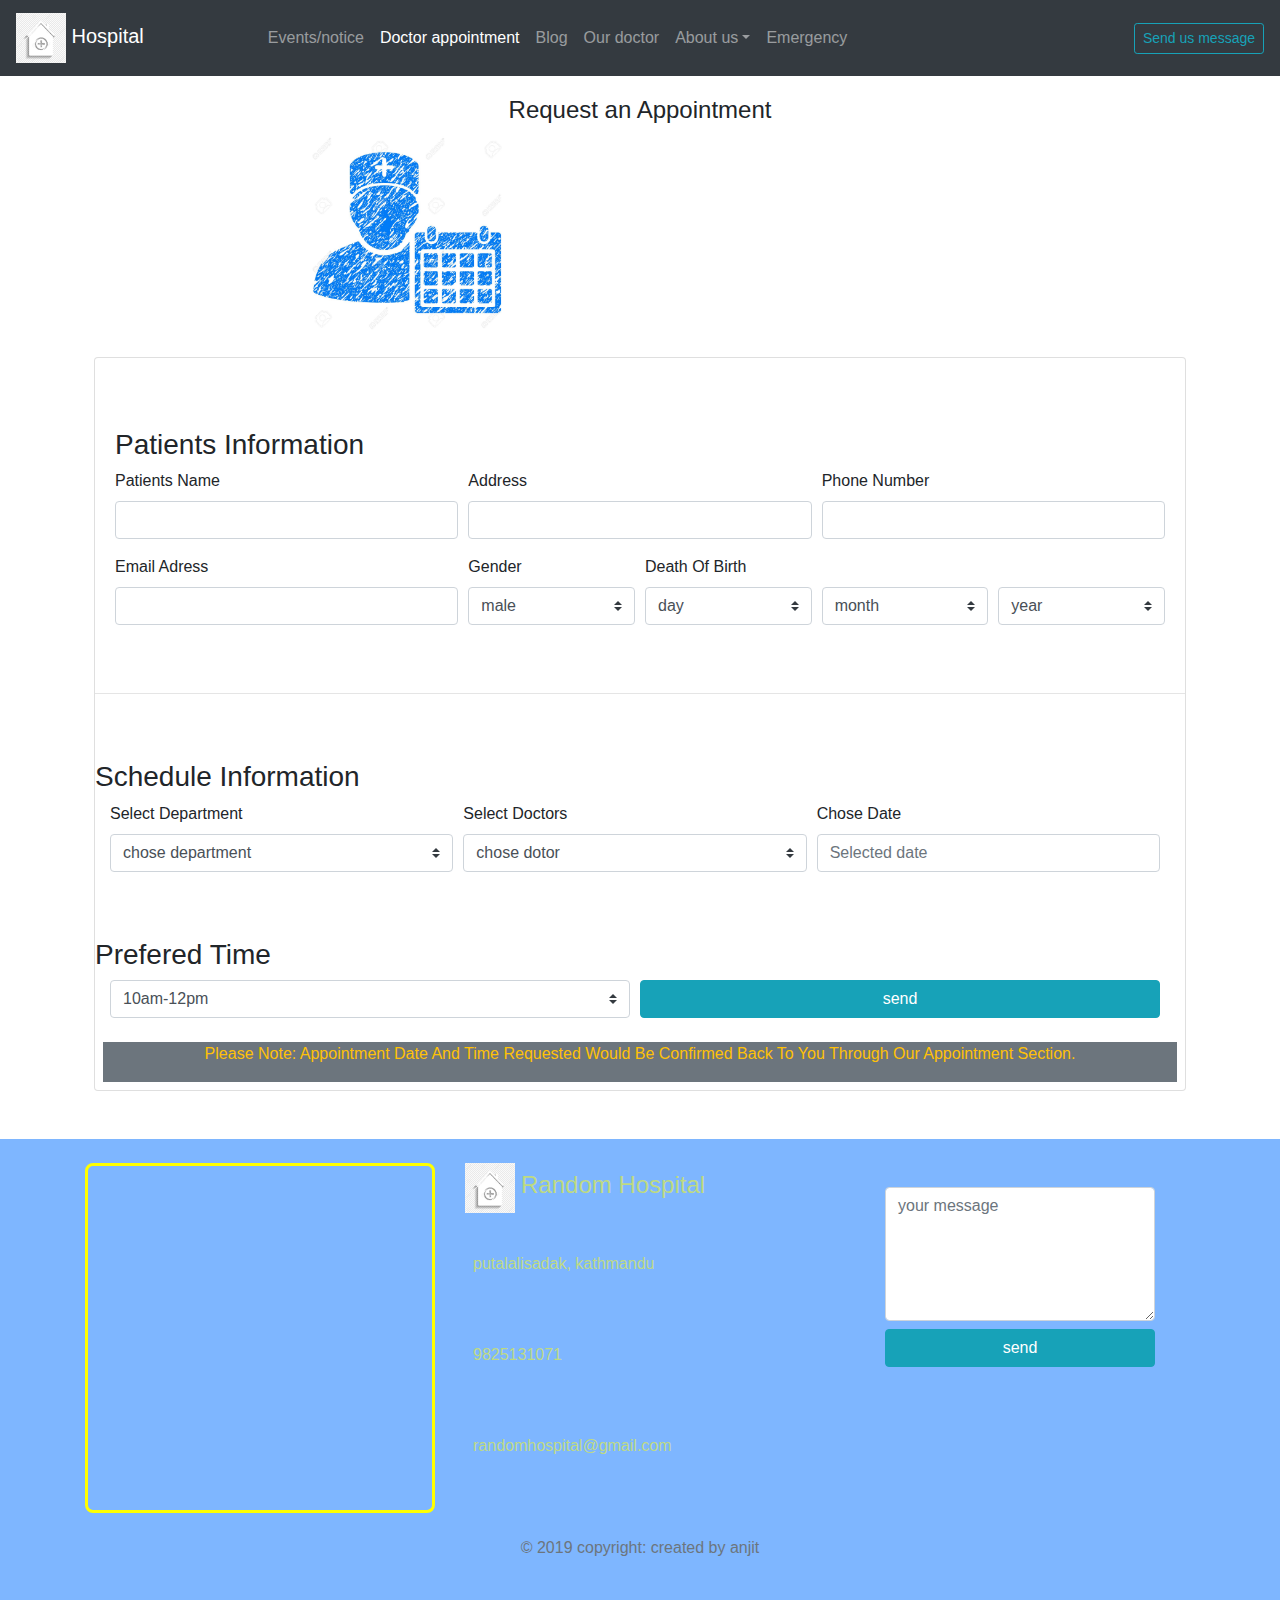
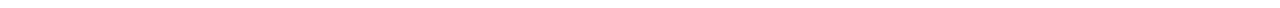
<file: appointeform.html>
<!DOCTYPE html>
<html>
<head>
  <meta charset="utf-8">
  <meta name="viewport" content="width=device-width, initial-scale=1.0">
  
	<title>hospital/appointement</title>
	<link rel="stylesheet" href="https://stackpath.bootstrapcdn.com/bootstrap/4.3.1/css/bootstrap.min.css" integrity="sha384-ggOyR0iXCbMQv3Xipma34MD+dH/1fQ784/j6cY/iJTQUOhcWr7x9JvoRxT2MZw1T" crossorigin="anonymous">
	<link rel="stylesheet" href="https://stackpath.bootstrapcdn.com/bootstrap/4.3.1/css/bootstrap.min.css" integrity="sha384-ggOyR0iXCbMQv3Xipma34MD+dH/1fQ784/j6cY/iJTQUOhcWr7x9JvoRxT2MZw1T" crossorigin="anonymous">
	<link rel="stylesheet" href="https://use.fontawesome.com/releases/v5.8.1/css/all.css" integrity="sha384-50oBUHEmvpQ+1lW4y57PTFmhCaXp0ML5d60M1M7uH2+nqUivzIebhndOJK28anvf" crossorigin="anonymous">
</head>



<style>
	html{
  scroll-behavior: smooth;

}


	.app{
		width: 200px;
		height: auto;
		align-content: center;
		margin-left: 20%;

	}
	h3{
		margin-top: 50px;
	}


.scrollup{
  position: fixed;
  top: 90%;
  left: 95%;
}

	.fas , .fab{
  font-size: 50px;
  
}
	footer{
  background-color: #7EB6FF ;
  color: rgba(255,255,0,0.5);

}
iframe{
  border: 3px solid rgb(255,255,0);
  border-radius: 8px;
}
@media(min-width: 800px){

  .navbar-nav{
  margin-left: 100px;
}
}
/*navbar*/
.modal-body, .modal-header, .modal-footer{
 background-color: #7EB6FF ;
 color: rgba(255,255,0,0.5);
}
/*for the nav*/
nav li:hover{
  font-size: 1rem;
  font-weight: bold;
  color: blue;}



	@media (max-width: 1200px){

 .scrollup{
  position: fixed;
  top: 90%;
  left: 93%;
}

	}
@media (max-width: 1200px){
  iframe{
    width: 300px;
  }}
@media (max-width:720px){

  .scrollup{
  position: fixed;
  top: 90%;
  left: 90%;
}
html{
  scroll-behavior: smooth;

}
  
  }
</style>
<body>
<header id="nagavation">  
  <nav class="navbar navbar-dark bg-dark navbar-expand-lg fixed-top" >
    <a href="index.html " class="navbar-brand">
      <img src="logo.jpg" class="" width="50" height="50" alt="">
    Hospital</a>
    <button class="navbar-toggler" data-toggle="collapse" data-target="#mainnav">
      <span class="navbar-toggler-icon"></span>

    </button>
    <div class="navbar-collapse collapse" id="mainnav">
      <ul class="navbar-nav ">
        <li class="nav-item">
          <a href="index.html " class="nav-link" target="_top">Events/notice</a>


        </li>
        <li class="nav-item">
          <a href="appointeform.html " class="nav-link active" target="_top">Doctor appointment</a>
        </li>
        <li class="nav-item">
          <a href="index.html" class="nav-link" target="_top">Blog</a>
        </li>
        <li class="nav-item">
          <a href="doctorinfo.html" class="nav-link" target="_top">Our doctor</a>
        </li>
        <li class="nav-item">
          <!-- dropdown list for the about us -->
          <a href=" " class="nav-link dropdown-toggle" data-toggle="dropdown" role="button">About us</a>
          <div class="dropdown-menu dropdown-menu-right">
            <a href="index.html " class="dropdown-item" target="_top">introduction</a>
            <a href="diseasetopics.html" class="dropdown-item" target="_top">services</a>
            <a href="index.html " class="dropdown-item" target="_top">message from chairperson</a>
            <a href="index.html " class="dropdown-item" target="_top">our objectives</a>
            
          </div>
        </li>
        <li class="nav-item">
          <a href="#Emergency" class="btn-link nav-link" data-toggle="modal">Emergency</a>
                 </li>
      </ul>
      <button class="btn btn-outline-info btn-sm d-sm-block ml-lg-auto" data-toggle="modal" data-target="#ModalExample">Send us message</button>
      
    </div>
     
    
  </nav>
  
  <div id="ModalExample" class="modal fade">
    <div class="modal-dialog-centered modal-dialog">
        <div class="modal-content">
           
            <div class="modal-body">
                <form role="form" method="POST" action="">
                    <input type="hidden" name="_token" value="">
                    <div class="form-group">
                        <div>
                            <input type="text" class="form-control" name="name" value="" placeholder="YOUR NAME" required="">
                        </div>
                    </div>
                    
                    <div class="form-group">
                        <textarea class="form-control" rows="4" placeholder="YOUR MESSAGE" required=""></textarea>
                    </div>
                    <div class="d-flex justify-content-center">
            <button class="btn  btn-block btn-info" type="submit">send</button>
          </div>
                </form>
            </div>
            <!-- <div class="modal-footer text-xs-center">
                Don't have an account? <a href="/auth/register">Sign up »</a>
            </div> -->
        </div><!-- /.modal-content -->
    </div><!-- /.modal-dialog -->
</div>
  <!-- modal pop up for the emergency -->
  <div class="modal" tabindex="-1" role="dialog" id="Emergency">
    <div class="modal-dialog modal-dialog-centered" role="document">
      <div class="modal-content">
        <div class="modal-header">
          <h5 class="modal-title"> FOR EMERGENCY</h5>
            <button type="button" class="close" data-dismiss="modal" aria-label="Close">
                            <span aria-hidden="true">&times;</span>
                        </button>
                  
        </div>
        <div class="modal-body">
          <div class="container-fluid">
            <div class="row">
              <div class="col-md-4">
                <i class="fas fa-user-astronaut align-items-center"></i>
                <p>0142423<br>01434342</p>

                

                
              </div>
              <div class="col-md-4 ml-auto">
                <i class="fas fa-ambulance"></i>
                <p>9803111111<br>9803222222</p>
                
              </div>
              
            </div>
            
          </div>
                  
        </div>
        <div class="modal-footer">
                     <button type="button" class="btn btn-info" data-dismiss="modal">Close</button>
        </div>        
                
      </div>
              
    </div>
            
  </div>
  <div class="py-5">
    
  </div>



</div>
     <div class="scrollup">
    <a href="#nagavation" class="btn-link" ><span class="mx-md-3 mx"><i class="fas fa-caret-square-up"></i></span></a>
  </div>

	<div class="container">
	   <h4 class="text-center">Request an Appointment</h4>
	   <img src="appoint.jpg"  class="img-fluid app">
	</div>
	<section class="container text-capitalize py-4 px-4">
	  <div class="card">
	    <div class="card-body mb-3">
		     <h3>patients information</h3>
		     <form method="post" action="" class="">
			 <div class="form-row" class="">
				<div class="form-group col-md-4 ">
					<label for="name">patients name</label>
					<input type="text" name="" class="form-control" id="name" required="">

					
				</div>
				<div class="form-group col-md-4">
					<label for="adress">address</label>
					<input type="text" name="" class="form-control" required="">
				</div>	
	            
					<div class="form-group col-md-4">
							<label for="phone">phone number</label>
							<input type="text" name="" id="phone" class="form-control" required="">
							
					
					</div>

					
				</div>
				<div class="form-row">
					<div class="form-group col-md-4">
						<label for="email">email adress</label>
						<input type="email" name="" id="email" class="form-control">
						
					</div>
					<div class="form-group col-md-2">
						<label for="gender" class="custom-select-label">gender</label>
						<select class="custom-select" id="gender">
                                <option selected>male</option>
                                <option value="1">female</option>
                                <option value="2">other</option>
                                
                        </select>
					</div>
					<div class="form-group col-md-2">
						<label for="day" class="custom-select-label">death of birth</label>
						<select class="custom-select " id="day">
                                <option selected>day</option>
                                <option value="1">1</option>
                                <option value="2">2</option>
                                <option value="3">3</option>
                                <option value="4">4</option>
                                <option value="5">5</option>
                                <option value="6">6</option>
                                <option value="7">7</option>
                                <option value="8">8</option>
                                
                        </select>
                        
					</div>
					<div class="form-group col-md-2 mt-0 mt-md-2">
						<label></label>
						<select class="custom-select " id="day">
                                <option selected>month</option>
                                <option value="1">1</option>
                                <option value="2">2</option>
                                <option value="3">3</option>
                                <option value="4">4</option>
                                <option value="5">5</option>
                                <option value="6">6</option>
                                <option value="7">7</option>
                                <option value="8">8</option>
                                
                        </select>
                        
					</div>
					<div class="form-group col-md-2 mt-0 mt-md-2">
						<label></label>
						<select class="custom-select " id="day">
                                <option selected>year</option>
                                <option value="1">2019</option>
                                <option value="2">2018</option>
                                <option value="3">2017</option>
                                <option value="4">2016</option>
                                <option value="5">2015</option>
                                <option value="6">2014</option>
                                <option value="7">2013</option>
                                <option value="8">2012</option>
                                
                        </select>
                        
					</div>
					
				</div>
				
			</div>
			<hr>
			<h3>schedule information</h3>
			<div class="form-row container">
				<div class="form-group col-md-4">
					<label for="department">select department</label>
					<select class="custom-select" id="department">
						<option selected>chose department</option>
                         <option value="1">neurology</option>
                          <option value="2">ent</option>
                          <option value="3">eye care</option>
                          <option value="4">dentiest</option>
                          <option value="5">puomonology</option>
                          <option value="6">obesterics</option>
                          <option value="7">seurgeon</option>
                          <option value="8">physicans</option>
						
					</select>
					
				</div>
				<div class="form-group col-md-4">
					<label for="doct">select doctors</label>
					<select class="custom-select" id="doct">
						<option selected>chose dotor</option>
                         <option value="1">dr. nagma</option>
                          <option value="2">dr. reskey</option>
                          <option value="3">dr. dependra</option>
                          <option value="4">dr. anupama</option>
                          <option value="5">dr. rajendra</option>
                          <option value="6">dr. deepak</option>
                          <option value="7">dr. rajaram</option>
                          <option value="8">dr.rameshwor</option>
						
					</select>
					
				</div>
				<div class="form-group col-md-4 container">
				
		            <div class="md-form">
		            	<label for="date">chose date</label>
                         <input placeholder="Selected date" type="text" id="date" class="form-control datepicker">
                    </div>
				</div>
				
			</div>
			

			
			<h3>prefered time</h3>
			<div class="form-row container">
				<div class="form-group col-md-6">
					<select class="custom-select">
						<option selected>10am-12pm</option>
                         <option value="1">12pm-2pm</option>
                          <option value="2">2pm-4pm</option>
                          <option value="3">4pm-6pm</option>
						
					</select>
				
					
				</div>
				<div class="col-md-6"><button class="btn btn-block btn-info">send</button></div>
				
			</div>
			<div class="form-group bg-secondary m-2">
				<p class="text-center text-warning">Please Note: Appointment date and time requested would be confirmed back to you through our appointment section. </p>
			</div>
			

		</form>
	 </div>
	 </div>	
		
	</section>
	<footer class="my-2 mt-4 p-4" data-aos="fade-up">
  <div class="container">
    <div class="row">
       <div class="col-lg-4 d-none d-lg-inline">
        <iframe src="https://www.google.com/maps/embed?pb=!1m18!1m12!1m3!1d3532.43728830109!2d85.32095551453826!3d27.703781732256655!2m3!1f0!2f0!3f0!3m2!1i1024!2i768!4f13.1!3m3!1m2!1s0x39eb19a86d92de5f%3A0xd6a23381c4e35c7e!2sKantipur+City+College!5e0!3m2!1sen!2snp!4v1556285084513!5m2!1sen!2snp" width="350" height="350" frameborder="0"  allowfullscreen ></iframe> 
        
      </div>
      <div class="col-sm-6 col-lg-4 ">
        <img src="logo.jpg" class="float-left" width="50" height="50" alt="">
        <h4 class="p-2 ml-5">Random Hospital</h4>
        <p class=""><i class="fas fa-map-marked-alt"></i> <span class="text-center ml-2 add">putalalisadak, kathmandu</span></p>
        <p class=""><i class="fas fa-mobile-alt"></i><span class="text-center ml-2"> 9825131071</span></p>
        <p class=""><i class="fas fa-envelope-square"></i><span class="text-center ml-2">randomhospital@gmail.com</span></p>


        
      </div>
      <div class="col-sm-6 col-lg-4">
        <form class="form-group p-md-4 pd-2 ml-lg-3 mr-sm-3" method="post" action=">
          <input type="text" name="" placeholder="NAME" class="form-control mb-2" required="">
          <textarea rows="5" class="form-control mb-2" placeholder="your message" required=""></textarea>
          <div class="d-flex justify-content-center">
            <button class="btn  btn-block btn-info" type="submit">send</button>
          </div>  
        </form>
              <div class="ml-sm-5">
        <a href="www.facebook.com"><span class="mx-md-3 mx"><i class="fab fa-facebook-f "></i></span></a>
                <a href="www.linked.com" ><span class="mx-md-2"><i class="fab fa-linkedin"></i></span></a>
                <a href="www.reddit.com"><span class="mx-md-3 mx"><i class="fab fa-reddit-square "></i></span></a>
        </div>
      </div>
      
    </div>
    <div class="footer-copyright text-center text-muted py-3"> © 2019 copyright: created by anjit</div>
    
    
  </div>
  
</footer>
	











<script src="https://code.jquery.com/jquery-3.3.1.slim.min.js" integrity="sha384-q8i/X+965DzO0rT7abK41JStQIAqVgRVzpbzo5smXKp4YfRvH+8abtTE1Pi6jizo" crossorigin="anonymous"></script>
<script src="https://cdnjs.cloudflare.com/ajax/libs/popper.js/1.14.7/umd/popper.min.js" integrity="sha384-UO2eT0CpHqdSJQ6hJty5KVphtPhzWj9WO1clHTMGa3JDZwrnQq4sF86dIHNDz0W1" crossorigin="anonymous"></script>
<script src="https://stackpath.bootstrapcdn.com/bootstrap/4.3.1/js/bootstrap.min.js" integrity="sha384-JjSmVgyd0p3pXB1rRibZUAYoIIy6OrQ6VrjIEaFf/nJGzIxFDsf4x0xIM+B07jRM" crossorigin="anonymous"></script>
<script >
	// Data Picker Initialization
$('.datepicker').pickadate();
</script>

</body>
</html>
</file>
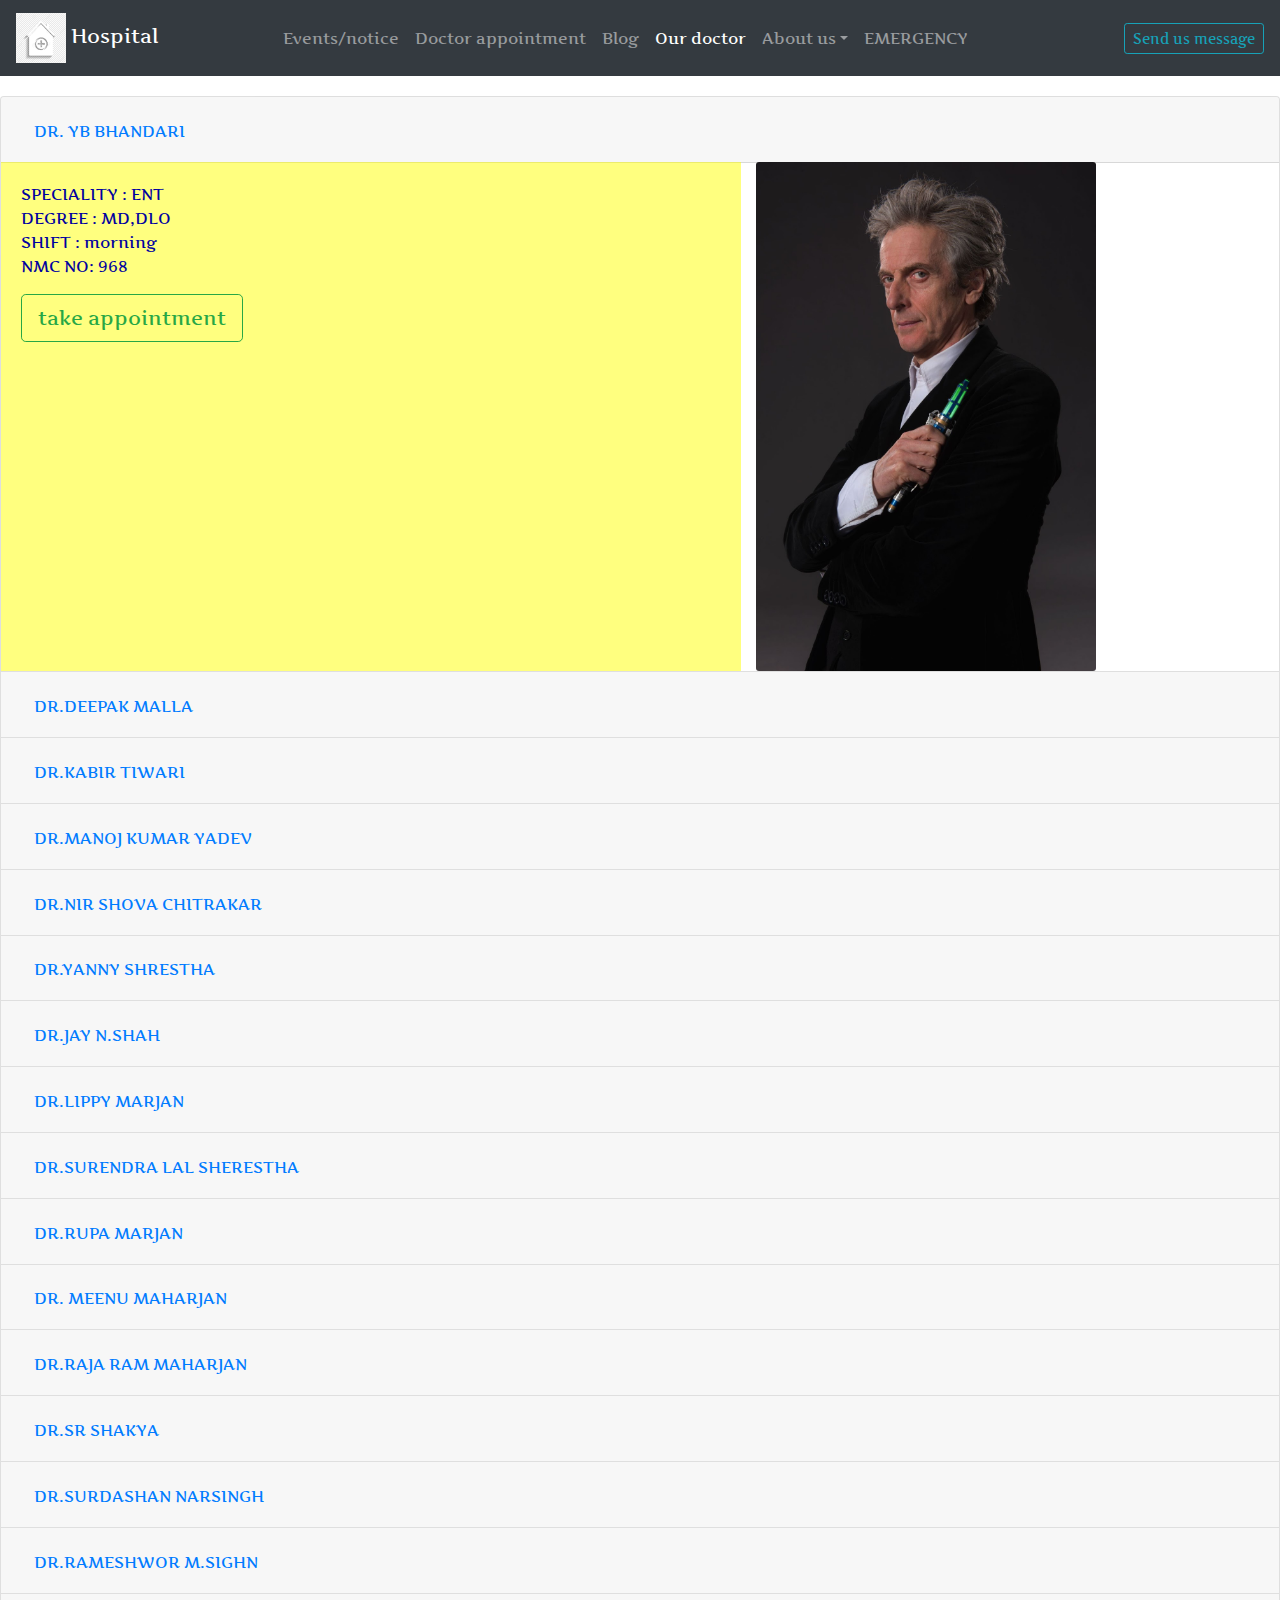
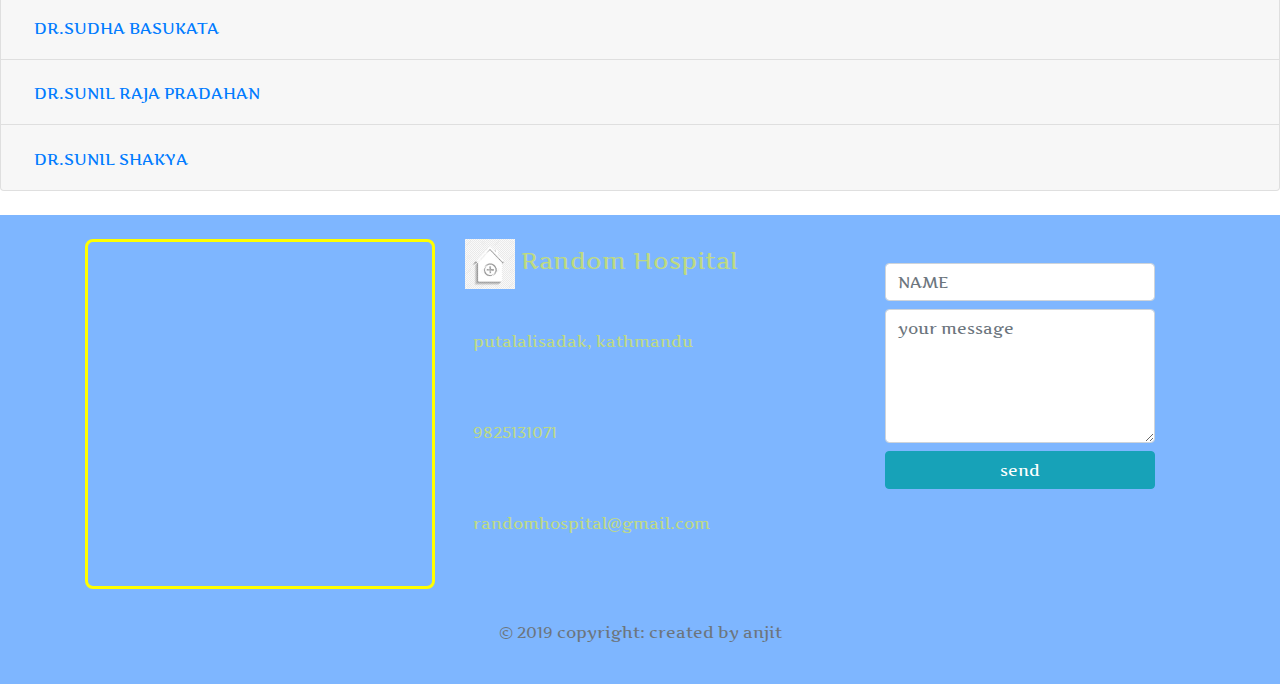
<file: doctorinfo.html>
<!DOCTYPE html>
<html>
<head>
	<meta charset="utf-8">
	<meta name="viewport" content="width=device-width, initial-scale=1.0">
	<title>doctorinfo</title>
	<link rel="stylesheet" href="https://stackpath.bootstrapcdn.com/bootstrap/4.3.1/css/bootstrap.min.css" integrity="sha384-ggOyR0iXCbMQv3Xipma34MD+dH/1fQ784/j6cY/iJTQUOhcWr7x9JvoRxT2MZw1T" crossorigin="anonymous">
	<link rel="stylesheet" type="text/css" href="doctorinfo.css">
	<link rel="stylesheet" href="https://use.fontawesome.com/releases/v5.8.1/css/all.css" integrity="sha384-50oBUHEmvpQ+1lW4y57PTFmhCaXp0ML5d60M1M7uH2+nqUivzIebhndOJK28anvf" crossorigin="anonymous">
	<!-- <link rel="stylesheet" type="text/css" href="aos.scss">
	 <link rel="stylesheet" href="https://unpkg.com/aos@next/dist/aos.css" /> -->
</head>
<body>
	<!-- scroll up icon -->
	<header id="nagavation">	
	<nav class="navbar navbar-dark bg-dark navbar-expand-lg  fixed-top">
		<a href="index.html " class="navbar-brand">
			<img src="logo.jpg" class="" width="50" height="50" alt="">
		Hospital</a>
		<button class="navbar-toggler" data-toggle="collapse" data-target="#mainnav">
			<span class="navbar-toggler-icon"></span>

		</button>
		<div class="navbar-collapse collapse" id="mainnav">
			<ul class="navbar-nav">
			 
				<li class="nav-item">
					<a href="index.html " class="nav-link" target="_top">Events/notice</a>


				</li>
				<li class="nav-item">
					<a href="appointeform.html " class="nav-link" target="_top">Doctor appointment</a>
				</li>
				<li class="nav-item">
					<a href="index.html" class="nav-link" target="_top">Blog</a>
				</li>
				<li class="nav-item">
					<a href="" class="nav-link active" target="_top">Our doctor</a>
				</li>
				<li class="nav-item">
					<!-- dropdown list for the about us -->
					<a href=" " class="nav-link dropdown-toggle " data-toggle="dropdown" role="button">About us</a>
					<div class="dropdown-menu dropdown-menu-right">
						<a href="index.html " class="dropdown-item" target="_top">introduction</a>
						<a href="diseasetopics.html" class="dropdown-item" target="_top">services</a>
						<a href="index.html " class="dropdown-item" target="_top">message from chairperson</a>
						<a href="index.html " class="dropdown-item" target="_top">our objectives</a>
						
					</div>
				</li>
				<li class="nav-item">
					<a href="#Emergency" class="btn-link nav-link" data-toggle="modal">Emergency</a>
                 </li>
                
			</ul>
			<button class="btn btn-outline-info btn-sm d-sm-block ml-lg-auto" data-toggle="modal" data-target="#ModalExample">Send us message</button>
			
		</div>
		 <div class="scrollup">
	 	<a href="#nagavation" class="btn-link" ><span class="mx-md-3 mx"><i class="fas fa-caret-square-up"></i></span></a>
	</div>
		
	</nav>
	
	<div id="ModalExample" class="modal fade">
    <div class="modal-dialog-centered modal-dialog">
        <div class="modal-content">
           
            <div class="modal-body">
                <form role="form" method="POST" action="">
                    <input type="hidden" name="_token" value="">
                    <div class="form-group">
                        <div>
                            <input type="text" class="form-control" name="name" value="" placeholder="YOUR NAME" required="">
                        </div>
                    </div>
                    
                    <div class="form-group">
                        <textarea class="form-control" rows="4" placeholder="YOUR MESSAGE" required=""></textarea>
                    </div>
                    <div class="d-flex justify-content-center">
						<button class="btn  btn-block btn-info" type="submit">send</button>
					</div>
                </form>
            </div>
            <!-- <div class="modal-footer text-xs-center">
                Don't have an account? <a href="/auth/register">Sign up »</a>
            </div> -->
        </div><!-- /.modal-content -->
    </div><!-- /.modal-dialog -->
</div>
	<!-- modal pop up for the emergency -->
	<div class="modal" tabindex="-1" role="dialog" id="Emergency">
		<div class="modal-dialog modal-dialog-centered" role="document">
			<div class="modal-content">
				<div class="modal-header">
					<h5 class="modal-title"> FOR EMERGENCY</h5>
						<button type="button" class="close" data-dismiss="modal" aria-label="Close">
                            <span aria-hidden="true">&times;</span>
                        </button>
									
				</div>
				<div class="modal-body">
				  <div class="container-fluid">
				  	<div class="row">
				  		<div class="col-md-4">
				  			<i class="fas fa-user-astronaut align-items-center"></i>
				  			<p>0142423<br>01434342</p>

				  			

				  			
				  		</div>
				  		<div class="col-md-4 ml-auto">
				  			<i class="fas fa-ambulance"></i>
				  			<p>9803111111<br>9803222222</p>
				  			
				  		</div>
				  		
				  	</div>
				  	
				  </div>
									
				</div>
				<div class="modal-footer">
                     <button type="button" class="btn btn-info" data-dismiss="modal">Close</button>
				</div>				
								
			</div>
							
		</div>
						
	</div>
	<div class="py-5">
		
	</div>








	
	
	
  <div class="accordion" id="doctorinfo" data-aos="fade-up">
	<div class="card">
		<div class="card-header" id="ENTTITLE">
			<h2 class="mb-0">
				<button class="btn btn-link" data-toggle="collapse" data-target="#ENT">DR. YB BHANDARI</button>

			</h2>
			
		</div>
		<div id="ENT" class="collapse show container row" data-parent="#doctorinfo">
			<div class="card-body col-md-8">
				<p class=" card-text">SPECIALITY : ENT <br> DEGREE : MD,DLO <br> SHIFT : morning<br> NMC NO: 968</p>
				<a class="btn btn-lg btn-outline-success" href="E:\hospital\appointeform.html">take appointment</a>
				
			</div>
			<div class="col-md-4">
				  <img src="doctor info/image1.jpg" class="card-img img-fluid diseaseimg" alt="its a picture of dr.yb bhandari">
			</div>
			
		</div>
		
	</div>
	<div class="card">
		<div class="card-header" id="diabetesTITLE">
			<h2 class="mb-0">
				<button class="btn btn-link" data-toggle="collapse" data-target="#diabetes">dr.deepak malla</button>
			</h2>
			
		</div>
		<div id="diabetes" class="collapse container row" data-parent="#doctorinfo">
			<div class="card-body col-md-8">
				<p class=" card-text">SPECIALITY : diabetes and thyroid<br> DEGREE : MD internal medicine,MBBS<br> SHIFT :morning <br> NMC NO: 5356</p>
				<a class="btn btn-lg btn-outline-success" href="appointeform.html">take appointment</a>
				
			</div>
			<div class="col-md-4">
				  <img src="doctor info/img2.jpeg" class="card-img img-fluid diseaseimg" alt="its a picture of dr.deepak malla">
			</div>
			
		</div>
	</div>	
	<div class="card">
		<div class="card-header" id="thyroidTITLE">
			<h2 class="mb-0">
				<button class="btn btn-link" data-toggle="collapse" data-target="#thyroid">dr.kabir tiwari</button>
			</h2>
			
		</div>
		<div id="thyroid" class="collapse container row" data-parent="#doctorinfo">
			<div class="card-body col-md-8">
				<p class=" card-text">SPECIALITY : surgeon<br> DEGREE : MBBS, MS<br> SHIFT : morning<br> NMC NO: 5482</p>
				<a class="btn btn-lg btn-outline-success" href="appointeform.html">take appointment</a>
				
			</div>
			<div class="col-md-4">
				  <img src="doctor info/img3.jpg" class="card-img img-fluid diseaseimg" alt="its a picture of dr.kabri tiwari">
			</div>
			
		</div>
		
	</div>
	<div class="card">
		<div class="card-header" id="surgeonTITLE">
			<h2 class="mb-0">
				<button class="btn btn-link" data-toggle="collapse" data-target="#surgeon">dr.manoj kumar yadev</button>
			</h2>
			
		</div>
		<div id="surgeon" class="collapse container row" data-parent="#doctorinfo">
			<div class="card-body col-md-8" >
				<p class="card-text">SPECIALITY : orthopedics<br> DEGREE : MBBS,MS<br> SHIFT : morning<br> NMC NO: 12102</p>
				<a class="btn btn-lg btn-outline-success" href="appointeform.html">take appointment</a>
				
			</div>
			<div class="col-md-4">
				  <img src="doctor info/img4.jpg" class="card-img img-fluid diseaseimg" alt="its a picture of dr.manoj yadev">
			</div>
			
		</div>
	</div>	
	<div class="card">
		<div class="card-header" id="orthopedicsTITLE">
			<h2 class="mb-0">
				<button class="btn btn-link" data-toggle="collapse" data-target="#orthopedics">dr.nir shova chitrakar</button>
			</h2>
			
		</div>
		<div id="orthopedics" class="collapse container row" data-parent="#doctorinfo">
			<div class="card-body col-md-8">
				<p class=" card-text">SPECIALITY : gyanelogist and obsterician<br> DEGREE : MD,MBBS,DGO<br> SHIFT : morning<br> NMC NO: 1932</p>
				<a class="btn btn-lg btn-outline-success" href="appointeform.html">take appointment</a>
				
			</div>
			<div class="col-md-4">
				  <img src="doctor info/img5.jpg" class="card-img img-fluid diseaseimg" alt="its a picture of dr.nir shova">
			</div>
			
		</div>
	</div>	
	<div class="card">
		<div class="card-header" id="gyanelogistTITLE">
			<h2 class="mb-0">
				<button class="btn btn-link" data-toggle="collapse" data-target="#gyanelogis">dr.yanny shrestha</button>
			</h2>
			
		</div>
		<div id="gyanelogis" class="collapse container row" data-parent="#doctorinfo">
			<div class="card-body col-md-8">
				<p class=" card-text">SPECIALITY : dental <br> DEGREE : BDS<br> SHIFT : morning<br> NMC NO: 6027</p>
				<a class="btn btn-lg btn-outline-success" href="appointeform.html ">take appointment</a>
				
			</div>
			<div class="col-md-4">
				  <img src="doctor info/img6.jpg" class="card-img img-fluid diseaseimg" alt="its a picture of dr.yanny shrestha">
			</div>
			
		</div>
	</div>	
	<div class="card">
		<div class="card-header" id="obstericianTITLE">
			<h2 class="mb-0">
				<button class="btn btn-link" data-toggle="collapse" data-target="#obsterician">dr.jay n.shah</button>
			</h2>
			
		</div>
		<div id="obsterician" class="collapse container row" data-parent="#doctorinfo">
			<div class="card-body col-md-8">
				<p class=" card-text">SPECIALITY : surgeon<br> DEGREE : MBBS,M.S<br> SHIFT : day<br> NMC NO: 2047</p>
				<a class="btn btn-lg btn-outline-success" href="appointeform.html">take appointment</a>
				
			</div>
			<div class="col-md-4">
				  <img src="doctor info/img7.jpg" class="card-img img-fluid diseaseimg" alt="its a picture of dr.jay n.shah">
			</div>
			
		</div>
	</div>	
	<div class="card">
		<div class="card-header" id="dentalTITLE">
			<h2 class="mb-0">
				<button class="btn btn-link" data-toggle="collapse" data-target="#dental">dr.lippy marjan</button>
			</h2>
			
		</div>
		<div id="dental" class="collapse container row" data-parent="#doctorinfo">
			<div class="card-body col-md-8">
				<p class="card-text">SPECIALITY : dental<br> DEGREE : BDS<br> SHIFT : day<br> NMC NO: 23194</p>
				<a class="btn btn-lg btn-outline-success" href="appointeform.html">take appointment</a>
				
			</div>
			<div class="col-md-4">
				  <img src="doctor info/img8.jpg" class="card-img img-fluid diseaseimg" alt="its a picture of dr.lippy maharjan">
			</div>
			
		</div>
	</div>	
	<div class="card">
		<div class="card-header" id="consulantTITLE">
			<h2 class="mb-0">
				<button class="btn btn-link" data-toggle="collapse" data-target="#consulant" >dr.surendra lal sherestha</button>
			</h2>
			
		</div>
		<div id="consulant" class="collapse container row" data-parent="#doctorinfo">
			<div class="card-body col-md-8">
				<p class=" card-text">SPECIALITY : diabetes and thyroid<br> DEGREE : MBBS, MD INTERNAL MEDICINE<br> SHIFT : day<br> NMC NO: 31033</p>
				<a class="btn btn-lg btn-outline-success" href="appointeform.html">take appointment</a>
				
			</div>
			<div class="col-md-4">
				  <img src="doctor info/img9.jpg" class="card-img img-fluid diseaseimg" alt="surendra lal sherestha">
			</div>
			
		</div>
	</div>	
	<div class="card">
		<div class="card-header" id="physianTITLE">
			<h2 class="mb-0">
				<button class="btn btn-link" data-toggle="collapse" data-target="#physian" >dr.rupa marjan</button>
			</h2>
			
		</div>
		<div id="physian" class="collapse container row" data-parent="#doctorinfo">
			<div class="card-body col-md-8">
				<p class="card-text">SPECIALITY : ENT <br> DEGREE : MBBS,MS<br> SHIFT : day<br> NMC NO: 4133</p>
				<a class="btn btn-lg btn-outline-success" href="appointeform.html">take appointment</a>
				
			</div>
			<div class="col-md-4">
				  <img src="doctor info/img10.jpg" class="card-img img-fluid diseaseimg" alt="its a picture of rupa maharjan">
			</div>
			
		</div>
	</div>	
	<div class="card">
		<div class="card-header" id="neuroTITLE">
			<h2 class="mb-0">
				<button class="btn btn-link" data-toggle="collapse" data-target="#neuro">dr. meenu maharjan</button>
			</h2>
			
		</div>
		<div id="neuro" class="collapse container row" data-parent="#doctorinfo">
			<div class="card-body col-md-8" >
				<p class="card-text">SPECIALITY : gyanelogist and obsterician<br> DEGREE : MD,MBBS<br> SHIFT : day<br> NMC NO: 6027</p>
				<a class="btn btn-lg btn-outline-success" href="appointeform.html">take appointment</a>
				
			</div>
			<div class="col-md-4">
				  <img src="doctor info/img11.jpg" class="card-img img-fluid diseaseimg" alt="its a picture of meenu maharjan">
			</div>
			
		</div>
	</div>	
	<div class="card">
		<div class="card-header" id="skinTITLE">
			<h2 class="mb-0">
				<button class="btn btn-link" data-toggle="collapse" data-target="#skin">dr.raja ram maharjan</button>
			</h2>
			
		</div>
		<div id="skin" class="collapse container row" data-parent="#doctorinfo">
			<div class="card-body col-md-8">
				<p class="card-text">SPECIALITY : orthopedies<br> DEGREE : MBBS,M.S<br> SHIFT : day<br> NMC NO: 3696</p>
				<a class="btn btn-lg btn-outline-success" href="appointeform.html">take appointment</a>
				
			</div>
			<div class="col-md-4">
				  <img src="doctor info/img12.png" class="card-img img-fluid diseaseimg" alt="its a picture of raja ram marhajan">
			</div>
			
		</div>
	</div>	
	<div class="card">
		<div class="card-header" id="ultrasonologistTITLE">
			<h2 class="mb-0">
				<button class="btn btn-link" data-toggle="collapse" data-target="#ultra">Dr.sr shakya</button>
			</h2>
			
		</div>
		<div id="ultra" class="collapse container row" data-parent="#doctorinfo">
			<div class="card-body col-md-8">
				<p class="card-text">SPECIALITY : consulant and physian<br> DEGREE : MD,MBBS,DCH(T.U)<br> SHIFT : morning and day<br> NMC NO: 1293</p>
				<a class="btn btn-lg btn-outline-success" href="appointeform.html">take appointment</a>
				
			</div>
			<div class="col-md-4">
				  <img src="doctor info/img13.jpg" class="card-img img-fluid diseaseimg" alt="its a picture of dr.sh shakya">
			</div>
			
		</div>
	</div>	
	<div class="card">
		<div class="card-header" id="childTITLE">
			<h2 class="mb-0">
				<button class="btn btn-link" data-toggle="collapse" data-target="#child" >dr.surdashan narsingh</button>
			</h2>
			
		</div>
		<div id="child" class="collapse container row" data-parent="#doctorinfo">
			<div class="card-body col-md-8">
				<p class="card-text">SPECIALITY : neuro<br> DEGREE : MD.MBBS<br> SHIFT : morning and day<br> NMC NO: 2003</p>
				<a class="btn btn-lg btn-outline-success" href="appointeform.html">take appointment</a>
				
			</div>
			<div class="col-md-4">
				  <img src="doctor info/img14.jpg" class="card-img img-fluid diseaseimg" alt="its a picture of dr.sudarshan">
			</div>
			
		</div>
	</div>
	<div class="card">
		<div class="card-header" id="rameshwortitle">
			<h2 class="mb-0">
				<button class="btn btn-link" data-toggle="collapse" data-target="#rameshwor" >dr.rameshwor m.sighn</button>
			</h2>
			
		</div>
		<div id="rameshwor" class="collapse container row" data-parent="#doctorinfo">
			<div class="card-body col-md-8">
				<p class="card-text">SPECIALITY : skin<br> DEGREE : MBBS,D.D <br> SHIFT : morning and day<br> NMC NO: 1155</p>
				<a class="btn btn-lg btn-outline-success" href="appointeform.html">take appointment</a>
				
			</div>
			<div class="col-md-4">
				  <img src="doctor info/img15.jpg" class="card-img img-fluid diseaseimg" alt="its a picture of dr.rameshwor">
			</div>
			
		</div>
	
	</div>	
		
	<div class="card">
		<div class="card-header" id="venerologistTITLE">
			<h2 class="mb-0">
				<button class="btn btn-link" data-toggle="collapse" data-target="#venerologist">dr.sudha basukata</button>
			</h2>
			
		</div>
		<div id="venerologist" class="collapse container row" data-parent="#doctorinfo">
			<div class="card-body col-md-8">
				<p class="card-text">SPECIALITY : radiologist and ultra-sonologist<br> DEGREE : BBS,M.PHIL<br> SHIFT : morning and day<br> NMC NO: 5463</p>
				<a class="btn btn-lg btn-outline-success" href="appointeform.html">take appointment</a>
				
			</div>
			<div class="col-md-4">
				  <img src="doctor info/img16.jpg" class="card-img img-fluid diseaseimg" alt="its a picture of sudha">
			</div>
			
		</div>
	
	</div>
	<div class="card">
		<div class="card-header" id="venerologistTITLE">
			<h2 class="mb-0">
				<button class="btn btn-link" data-toggle="collapse" data-target="#venerologist">dr.sunil raja pradahan</button>
			</h2>
			
		</div>
		<div id="venerologist" class="collapse container row" data-parent="#doctorinfo">
			<div class="card-body col-md-8">
				<p class="card-text">SPECIALITY : child specialist<br> DEGREE : MD,DLO<br> SHIFT : morning and day<br> NMC NO: 2623</p>
				<a class="btn btn-lg btn-outline-success" href="appointeform.html">take appointment</a>
				
			</div>
			<div class="col-md-4">
				  <img src="doctor info/img17.jpg" class="card-img img-fluid diseaseimg" alt="its a picture of sunil">
			</div>
			
		</div>
	
	</div>
	<div class="card">
		<div class="card-header" id="venerologistTITLE">
			<h2 class="mb-0">
				<button class="btn btn-link" data-toggle="collapse" data-target="#sunil">dr.sunil shakya</button>
			</h2>
			
		</div>
		<div id="sunil" class="collapse container row" data-parent="#doctorinfo">
			<div class="card-body col-md-8">
				<p class=" card-text">SPECIALITY : venerologistst <br> DEGREE : MD,MBBS<br> SHIFT : morning and day<br> NMC NO: 3963</p>
				<a class="btn btn-lg btn-outline-success" href="appointeform.html">take appointment</a>
				
			</div>
			<div class="col-md-4">
				  <img src="doctor info/img18.jpg" class="card-img img-fluid diseaseimg" alt="its a picture of dr.shakya sunil">
			</div>
			
		</div>
	
	</div>
 </div>   
<div class="scroll">	
	<div class="scrollup ">
	 	<a href="#negavation" class="btn-link" ><span class="mx-md-3 mx"><i class="fas fa-caret-square-up"></i></span></a>
	</div>
</div>


<footer class="my-2 mt-4 p-4" data-aos="fade-up">
	<div class="container">
		<div class="row">
			 <div class="col-lg-4 d-none d-lg-inline">
				<iframe src="https://www.google.com/maps/embed?pb=!1m18!1m12!1m3!1d3532.43728830109!2d85.32095551453826!3d27.703781732256655!2m3!1f0!2f0!3f0!3m2!1i1024!2i768!4f13.1!3m3!1m2!1s0x39eb19a86d92de5f%3A0xd6a23381c4e35c7e!2sKantipur+City+College!5e0!3m2!1sen!2snp!4v1556285084513!5m2!1sen!2snp" width="350" height="350" frameborder="0"  allowfullscreen ></iframe> 
				
			</div>
			<div class="col-sm-6 col-lg-4 ">
				<img src="logo.jpg" class="float-left" width="50" height="50" alt="">
				<h4 class="p-2 ml-5">Random Hospital</h4>
				<p class=""><i class="fas fa-map-marked-alt"></i> <span class="text-center ml-2 add">putalalisadak, kathmandu</span></p>
				<p class=""><i class="fas fa-mobile-alt"></i><span class="text-center ml-2"> 9825131071</span></p>
				<p class=""><i class="fas fa-envelope-square"></i><span class="text-center ml-2">randomhospital@gmail.com</span></p>


				
			</div>
			<div class="col-sm-6 col-lg-4">
				<form class="form-group p-md-4 pd-2 ml-lg-3 mr-sm-3" method="post "action="">
					<input type="text" name="" placeholder="NAME" class="form-control mb-2" required="">
					<textarea rows="5" class="form-control mb-2" placeholder="your message" required=""></textarea>
					<div class="d-flex justify-content-center">
						<button class="btn  btn-block btn-info" type="submit">send</button>
					</div>	
				</form>
              <div class="ml-sm-5">
				<a href="www.facebook.com"><span class="mx-md-3 mx"><i class="fab fa-facebook-f "></i></span></a>
                <a href="www.linked.com" ><span class="mx-md-2"><i class="fab fa-linkedin"></i></span></a>
                <a href="www.reddit.com"><span class="mx-md-3 mx"><i class="fab fa-reddit-square "></i></span></a>
				</div>
			</div>
			
		</div>
		<div class="footer-copyright text-center text-muted py-3"> © 2019 copyright: created by anjit</div>
		
		
	</div>
	
</footer>






















<script src="https://code.jquery.com/jquery-3.3.1.slim.min.js" integrity="sha384-q8i/X+965DzO0rT7abK41JStQIAqVgRVzpbzo5smXKp4YfRvH+8abtTE1Pi6jizo" crossorigin="anonymous"></script>
<script src="https://cdnjs.cloudflare.com/ajax/libs/popper.js/1.14.7/umd/popper.min.js" integrity="sha384-UO2eT0CpHqdSJQ6hJty5KVphtPhzWj9WO1clHTMGa3JDZwrnQq4sF86dIHNDz0W1" crossorigin="anonymous"></script>
<script src="https://stackpath.bootstrapcdn.com/bootstrap/4.3.1/js/bootstrap.min.js" integrity="sha384-JjSmVgyd0p3pXB1rRibZUAYoIIy6OrQ6VrjIEaFf/nJGzIxFDsf4x0xIM+B07jRM" crossorigin="anonymous"></script>
<!-- scroll js -->
<!-- <script src="bootstrap-4.0.0-dist/js/scrollReveal.min.js"></script>
<script src="https://code.jquery.com/jquery-3.4.0.js"></script>
<script src="aos.js"></script> -->
<!-- <script src="https://unpkg.com/aos@next/dist/aos.js"></script>
  <script>
    AOS.init({
     duration: 0100,
    });
  </script> -->
</body>
</html>
</file>
<file: doctorinfo.css>
@import url("https://fonts.googleapis.com/css?family=Artifika"); 
/*google fonts*/

html{
  scroll-behavior: smooth;

}
body{
  font-family: 'Artifika', serif;
}
.diseasimg{
	max-width: 570px;
	max-height: auto;
}
.btn-link{
	text-transform: uppercase;

}
.card-body{
      background-color: rgba(255,255,0,0.5);
      color:  #0000A0;

}
.scrollup{
  position:fixed;
  top: 90%;
  left: 95%;
}
.fas , .fab{
  font-size: 50px;
  
}

/*footer and navbar*/
footer{
  background-color: #7EB6FF ;
  color: rgba(255,255,0,0.5);

}
iframe{
  border: 3px solid rgb(255,255,0);
  border-radius: 8px;
}
/*navbar*/
.modal-body, .modal-header, .modal-footer{
 background-color: #7EB6FF ;
 color: rgba(255,255,0,0.5);
}
/*for the nav*/
nav li:hover{
  font-size: 1rem;
  font-weight: bold;
  color: blue;}

@media(min-width: 800px){

  .navbar-nav{
  margin-left: 100px;
}
}


@media (max-width: 1200px){

 .scrollup{
  position:fixed ;
  top: 90%;
  left: 93%;

}
.navbar-nav{
  margin-left: 40px;
}
  iframe{
    width: 300px;
  }
}
@media (max-width:720px){

  .scrollup{
  position: fixed;
  top: 90%;
  left: 90%;
}
  
  }
@media(max-width: 600px){
  .scrollup{
position: fixed;
  top: 90%;
  left: 85%;

  }
}
</file>
